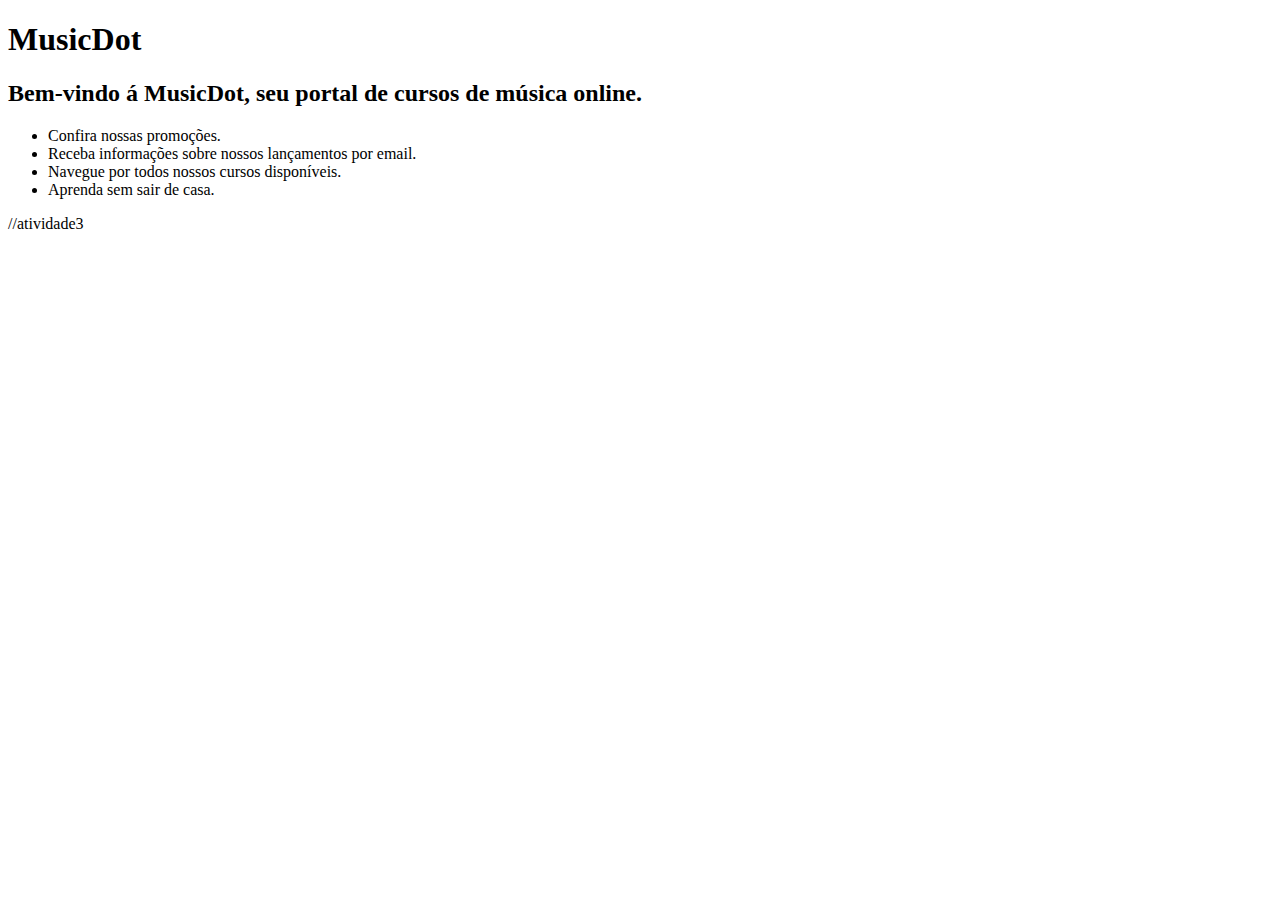
<file: index.html>
<!DOCTYPE html>
<html lang="pt-br">
<head>
    <meta charset="UTF-8">
    <meta http-equiv="X-UA-Compatible" content="IE=edge">
    <meta name="viewport" content="width=device-width, initial-scale=1.0">
    <title>MusicDot</title>
</head>
<body>
    <h1>MusicDot</h1>
    <h2>Bem-vindo á MusicDot, seu portal de cursos de música online.</h2>
    <ul>
        <li>Confira nossas promoções. </li>
        <li>Receba informações sobre nossos lançamentos por email.</li>
        <li>Navegue por todos nossos cursos disponíveis.</li>
        <li>Aprenda sem sair de casa.</li>
    </ul>
    //atividade3
    <!-- Atividade 3 -->
</body>
</html>
</file>
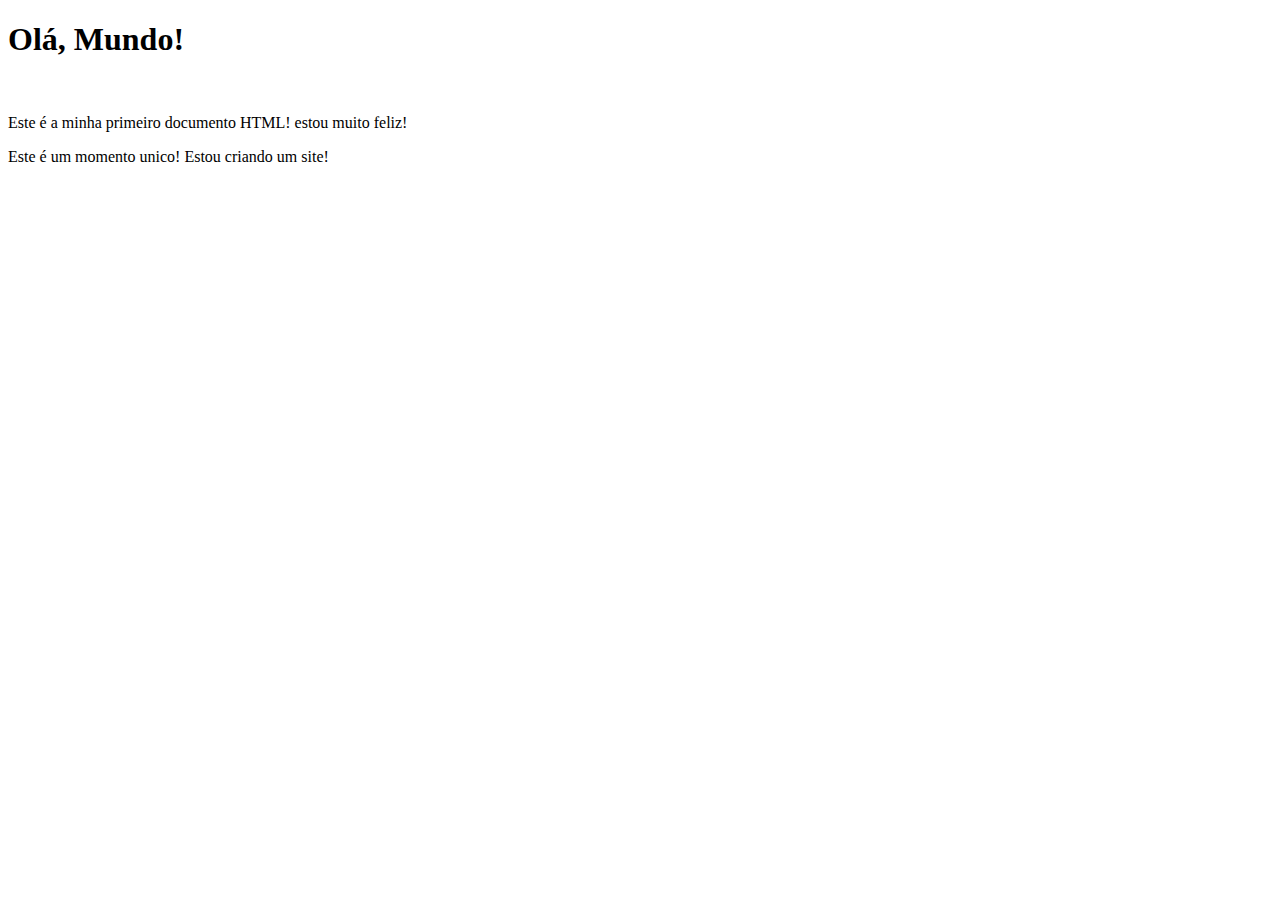
<file: atv1.html>
<!DOCTYPE html>
<html lang="pt-br  ">
<head>
    <meta charset="UTF-8">
    <meta http-equiv="X-UA-Compatible" content="IE=edge">
    <meta name="viewport" content="width=device-width, initial-scale=1.0">
    <title>Meu primeiro exercício</title>
</head>
<body>
    <h1>Olá, Mundo!</h1>
    <br>
    <p>Este é a minha primeiro documento HTML! estou muito feliz!</p>
    <p>Este é um momento unico! Estou criando um site!</p>
</body>
</html>
</file>
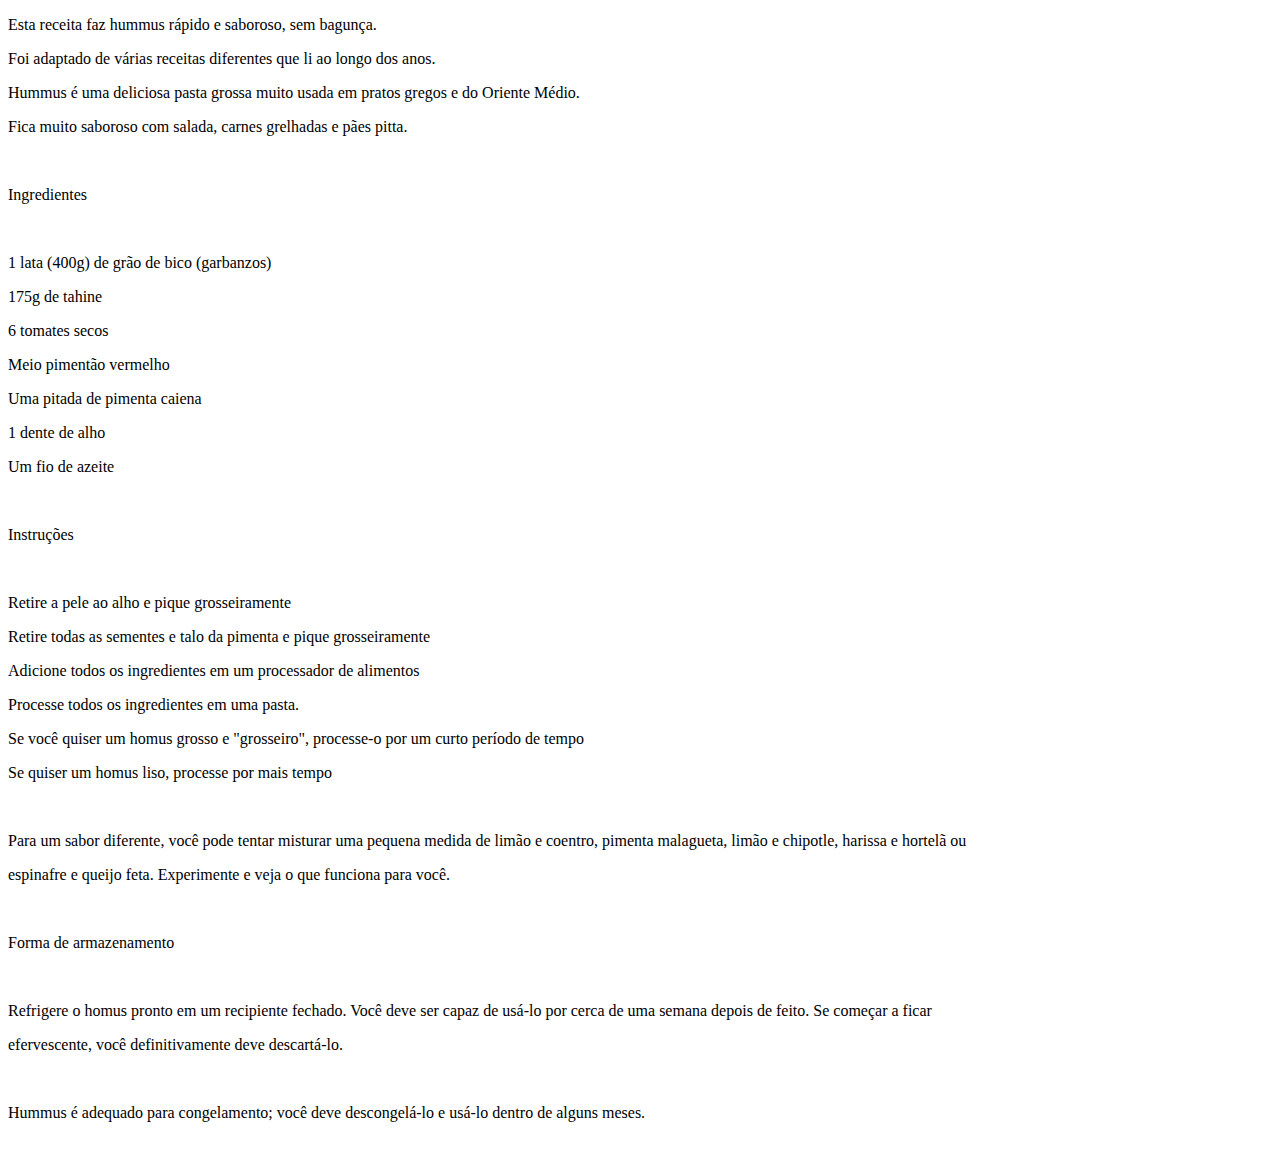
<file: atv2.html>
<!DOCTYPE html>
<html lang="pt-br">
<head>
    <meta charset="UTF-8">
    <meta http-equiv="X-UA-Compatible" content="IE=edge">
    <meta name="viewport" content="width=device-width, initial-scale=1.0">
    <title>Receita de hummus</title>
</head>

<body>
    <font face="Georgia">

    <p>Esta receita faz hummus rápido e saboroso, sem bagunça.</p> 
    <p>Foi adaptado de várias receitas diferentes que li ao longo dos anos.</p>
    <p>Hummus é uma deliciosa pasta grossa muito usada em pratos gregos e do Oriente Médio.</p> 
    <p>Fica muito saboroso com salada, carnes grelhadas e pães pitta.</p>

    <br>
    <p>Ingredientes</p>
    <br>
    <p>1 lata (400g) de grão de bico (garbanzos)</p>
    <p>175g de tahine</p>
    <p>6 tomates secos</p>
    <p>Meio pimentão vermelho</p>
    <p>Uma pitada de pimenta caiena</p>
    <p>1 dente de alho</p>
    <p>Um fio de azeite</p>
    <br>
    <p>Instruções</p>
    <br>
    <p>Retire a pele ao alho e pique grosseiramente</p>
    <p>Retire todas as sementes e talo da pimenta e pique grosseiramente</p>
    <p> Adicione todos os ingredientes em um processador de alimentos</p>
    <p>Processe todos os ingredientes em uma pasta.</p>
    <p>Se você quiser um homus grosso e "grosseiro", processe-o por um curto período de tempo</p>
    <p> Se quiser um homus liso, processe por mais tempo</p>
    <br>
    <p> Para um sabor diferente, você pode tentar misturar uma pequena medida de limão e coentro, pimenta malagueta, limão e chipotle, harissa e hortelã ou</p>
    <p> espinafre e queijo feta. Experimente e veja o que funciona para você.</p>
    <br>
    <p>Forma de armazenamento</p>
    <br>
    <p>Refrigere o homus pronto em um recipiente fechado. Você deve ser capaz de usá-lo por cerca de uma semana depois de feito. Se começar a ficar</p>
    <p> efervescente, você definitivamente deve descartá-lo.</p>
    <br>
    <p>Hummus é adequado para congelamento; você deve descongelá-lo e usá-lo dentro de alguns meses.</p>
</font> <br />
</body>
</html>
</file>
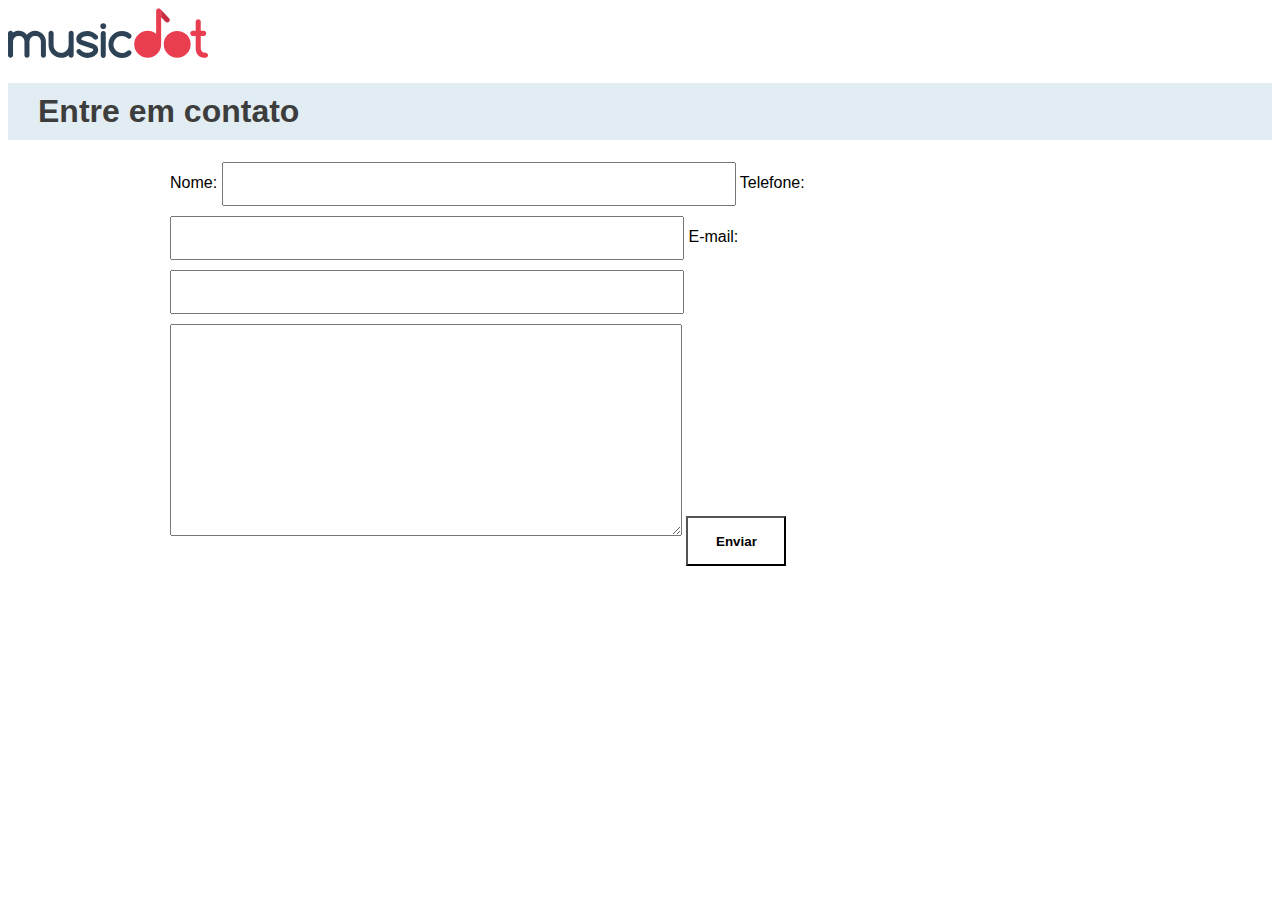
<file: HTML2/contato.html>
<!DOCTYPE html>
<html lang="pt-br">
<head>
    <meta charset="UTF-8">
    <meta http-equiv="X-UA-Compatible" content="IE=edge">
    <meta name="viewport" content="width=device-width, initial-scale=1.0">
    <title>MusicDot | Sobre a empresa</title>
    <link rel="shortcut icon" href="favicon.ico" type="image/x-icon">
    <link rel="stylesheet" href="estilo.css">
</head>
<body>
    <img src="logo.svg" alt="logo da MusicDot">
    <h1 class="titulo">Entre em contato</h1>

  <div class="container">
    <form id="contact-form">

        <label for="nome"> Nome: </label>
        <input type="text" id="nome" name="nome">

        <label for="telefone">Telefone:</label>
        <input type="text" id="telefone" name="telefone">

        <label for="email">E-mail:</label>
        <input type="email" id="email" name="email">

        <label for="opiniao"> </label>
        <textarea id="opiniao" name="opiniao"></textarea>

        <button type="button" onclick="validarFormulario()">Enviar</button>
    </form>
</div>
<script src="form.js"></script>

  
</body>
</html>
</file>
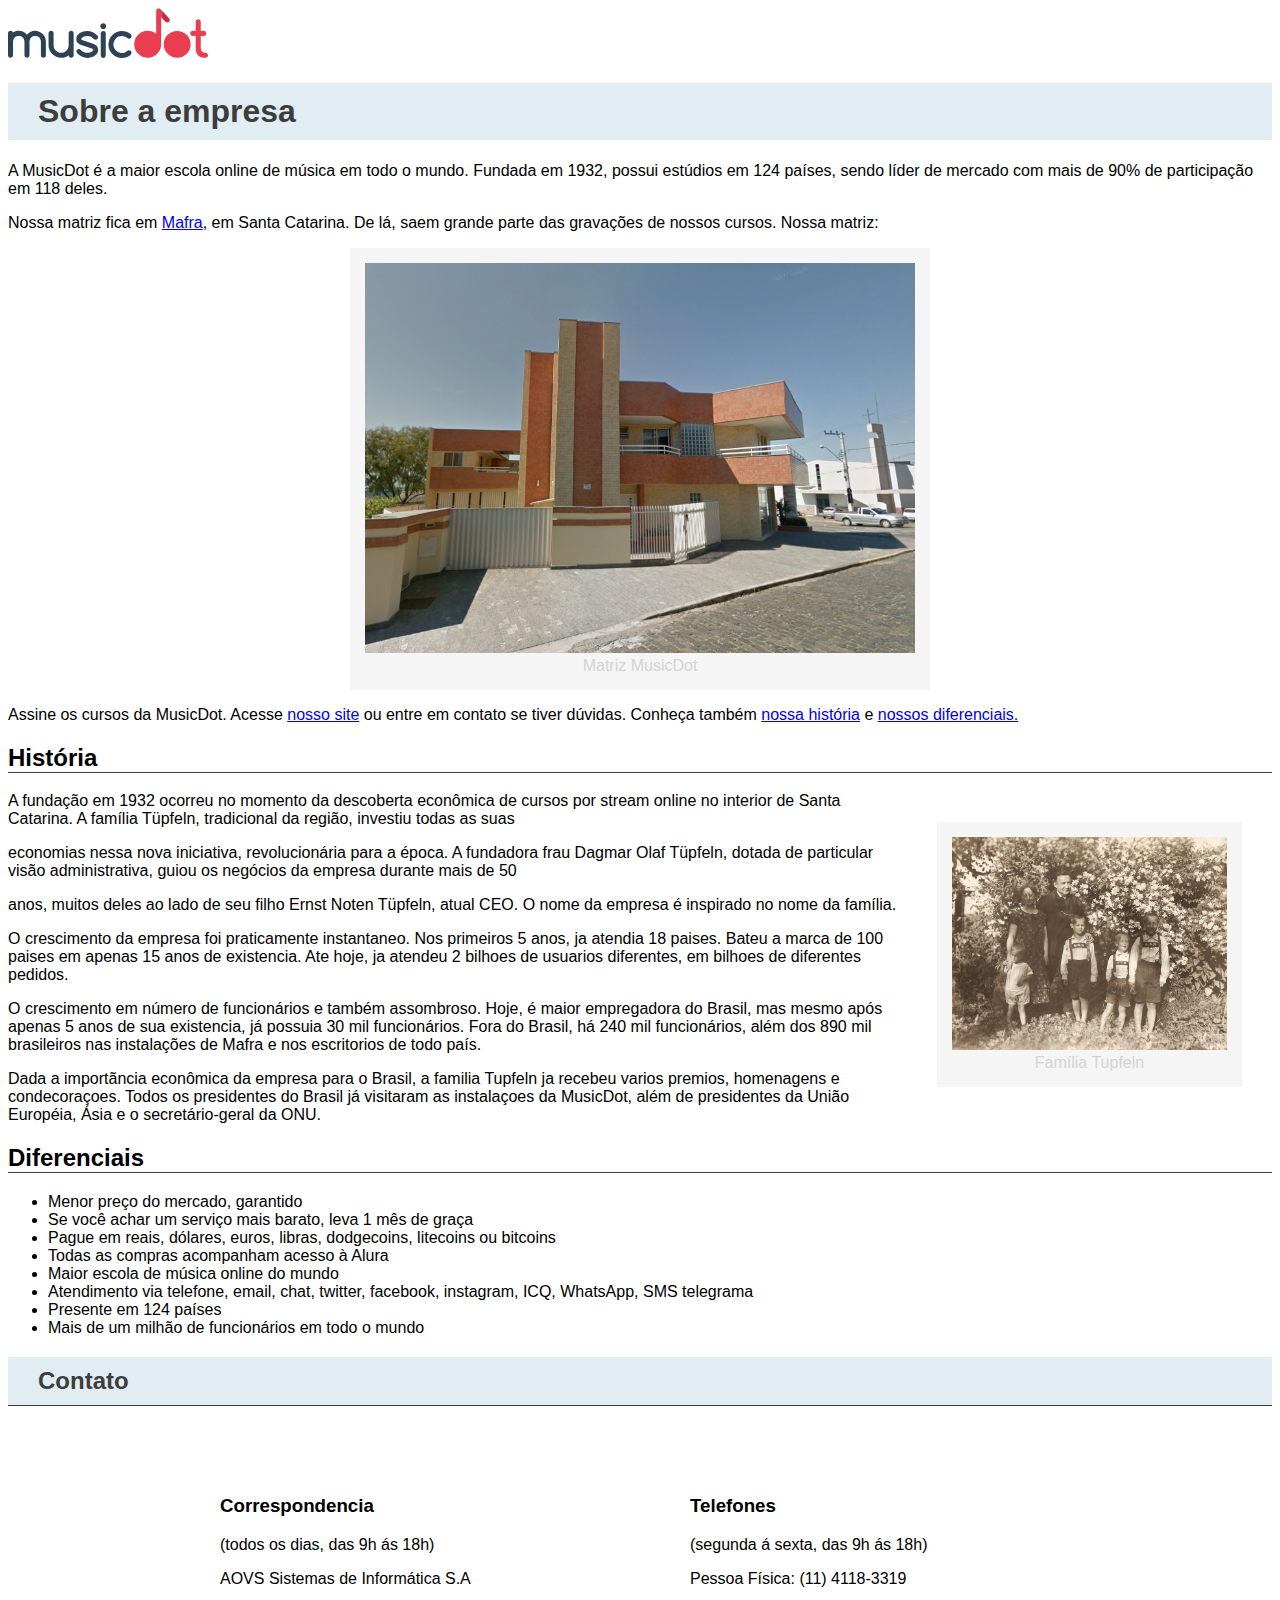
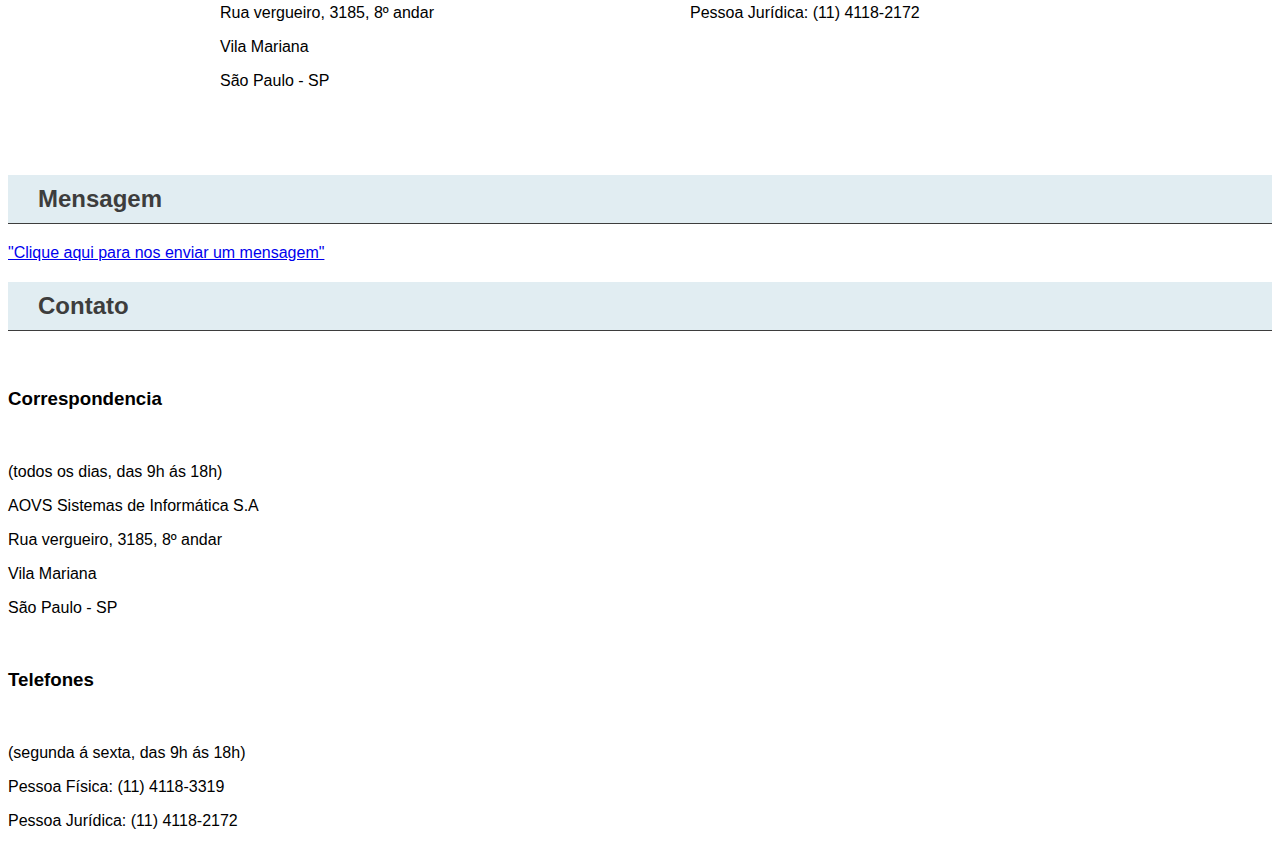
<file: HTML2/sobre.html>
<!DOCTYPE html>
<html lang="pt-BR">
<head>
    <meta charset="UTF-8">
    <meta http-equiv="X-UA-Compatible" content="IE=edge">
    <meta name="viewport" content="width=device-width, initial-scale=1.0">
    <title>MusicDot | Sobre a empresa</title>
    <link rel="shortcut icon" href="favicon.ico" type="image/x-icon">
    <link rel="stylesheet" href="estilo.css">
   
</head>
<body>
    <img src="logo.svg" alt="logo da MusicDot">
    <h1 class="titulo">Sobre a empresa</h1>
    <p>A MusicDot é a maior escola online de música	em todo	o mundo. Fundada em	1932, possui estúdios em 124 países, sendo líder de	mercado	com	mais de	90%	de participação	em 118 deles.</p>
    <p>Nossa matriz	fica em <a href="http://maps.google.com.br/?q=190,GabrielDequech,Mafra,SC">Mafra</a>, em	Santa Catarina.	De	lá,	saem	grande	parte	das	gravações	de	nossos	cursos.	Nossa	matriz:</p>
    
<figure class="matriz-musicdot">
            <img src="matriz-musicdot.png" alt="Foto da Matriz MusicDot" >
            <figcaption>Matriz MusicDot</figcaption>
    </figure>
    
    <p>Assine os cursos	da	MusicDot. Acesse <a href="index.html">nosso site</a> ou entre em contato se tiver dúvidas. Conheça também <a href="#historia"> nossa história</a> e <a href="#diferenciais">nossos diferenciais.</a></p>
    <h2 id="historia" >História</h2>
    
    <figure class="familia-tupfeln"> 
            <img src="familia-tupfeln.jpg" alt="Foto da Família Tupfeln">
            <figcaption>Família Tupfeln</figcaption>
    </figure>
    
    <p>A fundação em 1932 ocorreu no momento da	descoberta econômica de	cursos por stream online no	interior de	Santa Catarina.	A família Tüpfeln, tradicional da região, investiu todas as	suas</p>
    <p>economias nessa nova	iniciativa, revolucionária para	a época. A fundadora frau Dagmar Olaf Tüpfeln, dotada de particular	visão administrativa, guiou	os negócios	da empresa durante mais	de 50</p>
    <p>anos, muitos	deles ao lado de seu filho Ernst Noten Tüpfeln,	atual CEO. O nome da empresa é inspirado no	nome da	família.</p>
    <p>O crescimento da empresa foi praticamente instantaneo. Nos primeiros 5 anos, ja atendia 18 paises. Bateu a marca de 100 paises em apenas 15 anos de existencia. Ate hoje, ja atendeu 2 bilhoes de usuarios diferentes, em bilhoes de diferentes pedidos. </p>
    <p>O crescimento em número de funcionários e também assombroso. Hoje, é maior empregadora do Brasil, mas mesmo após apenas 5 anos de sua existencia, já possuia 30 mil funcionários. Fora do Brasil, há 240 mil funcionários, além dos 890 mil brasileiros  nas instalações de Mafra e nos escritorios de todo país.</p>
    <p>Dada a importãncia econômica da empresa para o Brasil, a familia Tupfeln ja recebeu varios premios, homenagens e condecoraçoes. Todos os presidentes do Brasil já visitaram as instalaçoes da MusicDot, além de presidentes da União Européia, Ásia e o secretário-geral da ONU.</p>

    <h2 id="diferenciais" >Diferenciais</h2>
    <ul>
        <li>Menor preço do mercado, garantido</li>
        <li>Se você achar um serviço mais barato, leva 1 mês de graça</li>
        <li>Pague em reais, dólares, euros, libras, dodgecoins, litecoins ou bitcoins</li>
        <li>Todas as compras acompanham acesso à Alura</li>
        <li>Maior escola de música online do mundo</li>
        <li>Atendimento via telefone, email, chat, twitter, facebook, instagram, ICQ, WhatsApp, SMS telegrama</li>
        <li>Presente em 124 países</li>
        <li>Mais de um milhão de funcionários em todo o mundo</li>
    </ul>
    <h2 class="titulo">Contato</h2>

    <div class="container">
        <div class="correspondencia">

            <h3 >Correspondencia</h3> 
            <p>(todos os dias, das 9h ás 18h)</p>
            <p>AOVS Sistemas de Informática S.A</p>
            <p>Rua vergueiro, 3185, 8º andar</p>
            <p>Vila Mariana</p>
            <p>São Paulo - SP</p>
        </div>
        <div class="telefones">
            <h3>Telefones </h3>  
            <p>(segunda á sexta, das 9h ás 18h)</p>
            <p>Pessoa Física: (11) 4118-3319</p>
            <p>Pessoa Jurídica: (11) 4118-2172</p>
        </div>
    </div>
    <h2 class="titulo">Mensagem</h2>
    <a href="contato.html">"Clique aqui para nos enviar um mensagem"</a>
    
    <footer>
        <h2 class="titulo">Contato</h2>
            <br>
                <h3 >Correspondencia</h3> 
                <br>
                <p>(todos os dias, das 9h ás 18h)</p>
                <p>AOVS Sistemas de Informática S.A</p>
                <p>Rua vergueiro, 3185, 8º andar</p>
                <p>Vila Mariana</p>
                <p>São Paulo - SP</p>
            </div>
            <br>
                <h3>Telefones </h3>  
                <br>
                <p>(segunda á sexta, das 9h ás 18h)</p>
                <p>Pessoa Física: (11) 4118-3319</p>
                <p>Pessoa Jurídica: (11) 4118-2172</p>
            </div>
        </div>
    </footer>
</body>
</html>
</file>
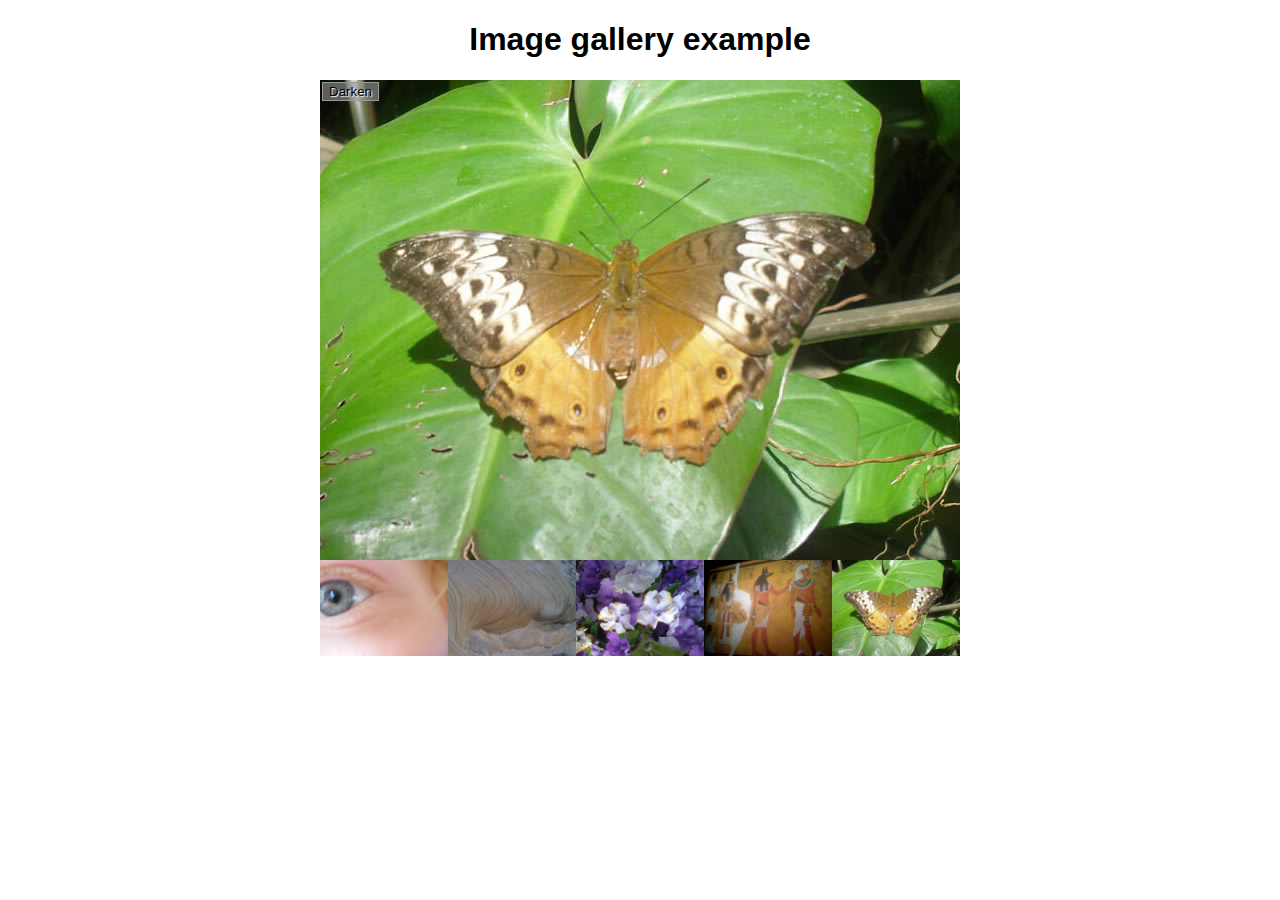
<file: HTML3/atv.html>
<!DOCTYPE html>
<html lang="pt-br">
  <head>
    <meta charset="utf-8">
    <meta name="viewport" content="width=device-width">
    <title>Image gallery</title>

    <link rel="stylesheet" href="estilo.css">
    
  </head>

  <body>
    <h1>Image gallery example</h1>

    <div class="full-img">
      <img class="displayed-img" src="pic5.jpg" alt="Closeup of a human eye">
      <div class="overlay"></div>
      <button class="dark">Darken</button>
    </div>

    <div class="thumb-bar">

    </div>
    <script src="anima.js"></script>
  </body>
</html>
</file>
<file: HTML2/estilo.css>
body {
    font-family: Arial, Helvetica, sans-serif;
}

.titulo {
    color: #3D3D3D;
    background-color: #E1EDF2;
    padding: 10px;
    padding-left: 30px;
    padding-top: 10px;
    padding-bottom: 10px;
}

h2 {
    border-bottom:#3D3D3D solid 1px;
}

figure {
    text-align: center;
    background-color: whitesmoke;
    color: lightgrey;
    padding: 15px;
    margin: 30px; /* Afasta as figuras dos cantos da tela */
    margin-top: 30px; /* Afasta a figura da caixa anterior   cima */
    margin-bottom: 30px; /* Afasta a figura da caixa posterior  baixo    se for so margin vai td lado*/
    /* padding espaço entre borda e a pl por dentro*/
}

figure img {
    max-width: 100%; /* Define a largura máxima (img td q for figura) 
    como 100% do espaço disponível */
}
  
.matriz-musicdot{
    width: 550px;
    margin: 0 auto; /* Serve para centralizar o conteúdo na página */ 
}

.familia-tupfeln{
    width: 275px; /* Define a largura desejada */
    float: right; /* Alinha à direita */
}

.container{
    width: 940px;
    margin: 0 auto; /* Serve para centralizar o conteúdo na página */ 
} 

.form-container {
    display: flex;
    flex-direction: column;
    gap: 10px;
  }
  
  input[type="text"],
  input[type="telefone"],
  input[type="email"],
  textarea {
    width: 500px;
    height: 30px;
    padding: 5px;
  }
  
  textarea {
    height: 200px;
  }
  
  button {
    width: 100px;
    height: 50px;
    background-color: white;
    color: black;
    font-weight: bold;
    cursor: pointer;
    
  }

  .container {
    display: flex;
    justify-content: space-between;
}

.correspondencia, .telefones {
    width: 90%; /* ajuste a largura conforme necessário */
    padding: 50px;
}

label,
input,
textarea {
    margin-bottom: 10px;
}
</file>
<file: HTML3/estilo.css>
h1 {
    font-family: helvetica, arial, sans-serif;
    text-align: center;
  }
  
  body {
    width: 640px;
    margin: 0 auto;
  }
  
  .full-img {
    position: relative;
    display: block;
    width: 640px;
    height: 480px;
  }
  
  .overlay {
    position: absolute;
    top: 0;
    left: 0;
    width: 640px;
    height: 480px;
    background-color: rgba(0,0,0,0);
  }
  
  button {
    border: 0;
    background: rgba(150,150,150,0.6);
    text-shadow: 1px 1px 1px white;
    border: 1px solid #999;
    position: absolute;
    cursor: pointer;
    top: 2px;
    left: 2px;
  }
  
  .thumb-bar img {
    display: block;
    width: 20%;
    float: left;
    cursor: pointer;
  }
</file>
